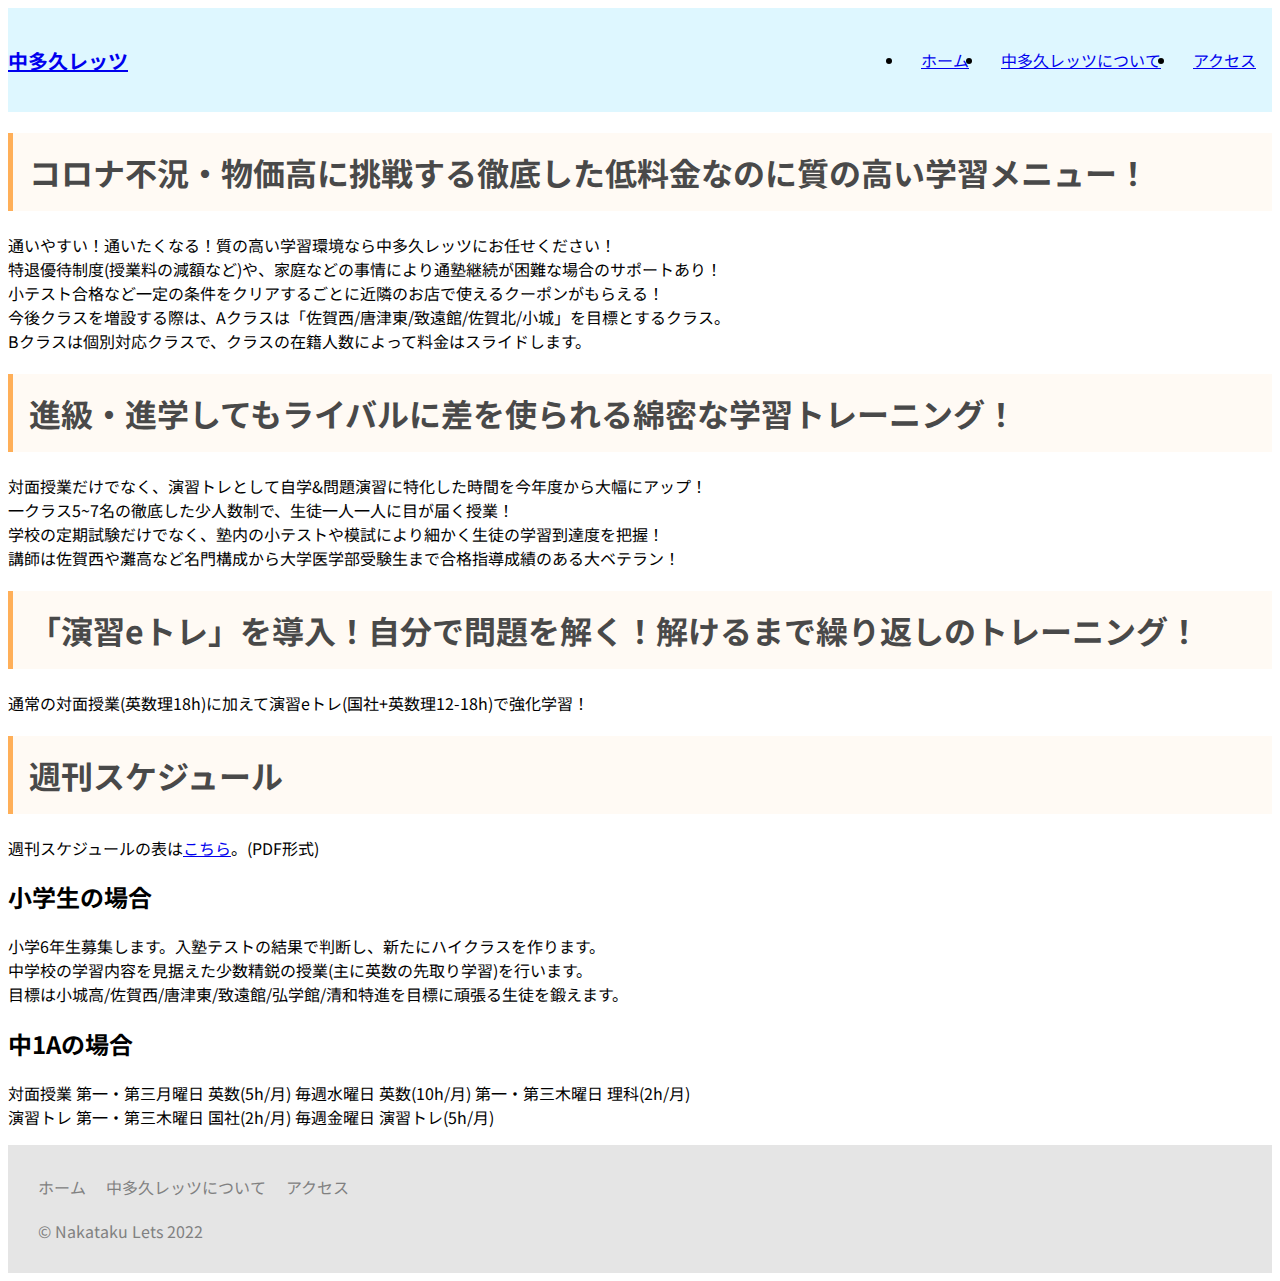
<file: index.html>
<!DOCTYPE html>
<html lang="ja">
    <head>
        <title>中多久レッツ 公式HP</title>
        <meta charset="UTF-8">
        <link rel="stylesheet" href="Assets/css/header.css">
        <link rel="stylesheet" href="Assets/css/footer.css">
        <link rel="stylesheet" href="Assets/css/common.css">
        <meta name="viewport" content="width=device-width,initial-scale=1,maximum-scale=1,user-scalable=no">
        <link rel="preconnect" href="https://fonts.googleapis.com">
        <link rel="preconnect" href="https://fonts.gstatic.com" crossorigin>
        <link href="https://fonts.googleapis.com/css2?family=Noto+Sans+JP:wght@400;700&display=swap" rel="stylesheet">
    </head>

    <body>
        <header class="site-header">
            <div class="wrapper site-header__wrapper">
              <a href="#" class="brand">中多久レッツ</a>
              <nav class="nav">
                <ul class="nav__wrapper">
                  <li class="nav__item"><a href="./index.html">ホーム</a></li>
                  <li class="nav__item"><a href="#">中多久レッツについて</a></li>
                  <li class="nav__item"><a href="#">アクセス</a></li>
                </ul>
              </nav>
            </div>
          </header>

          <main>
            <h1>コロナ不況・物価高に挑戦する徹底した低料金なのに質の高い学習メニュー！</h1>
            <p>
              通いやすい！通いたくなる！質の高い学習環境なら中多久レッツにお任せください！<br>
              特退優待制度(授業料の減額など)や、家庭などの事情により通塾継続が困難な場合のサポートあり！<br>
              小テスト合格など一定の条件をクリアするごとに近隣のお店で使えるクーポンがもらえる！<br>
              今後クラスを増設する際は、Aクラスは「佐賀西/唐津東/致遠館/佐賀北/小城」を目標とするクラス。<br>
              Bクラスは個別対応クラスで、クラスの在籍人数によって料金はスライドします。
            </p>
            <h1>進級・進学してもライバルに差を使られる綿密な学習トレーニング！</h1>
            <p>
              対面授業だけでなく、演習トレとして自学&問題演習に特化した時間を今年度から大幅にアップ！<br>
              一クラス5~7名の徹底した少人数制で、生徒一人一人に目が届く授業！<br>
              学校の定期試験だけでなく、塾内の小テストや模試により細かく生徒の学習到達度を把握！<br>
              講師は佐賀西や灘高など名門構成から大学医学部受験生まで合格指導成績のある大ベテラン！
            </p>
            <h1>「演習eトレ」を導入！自分で問題を解く！解けるまで繰り返しのトレーニング！</h1>
            <p>
              通常の対面授業(英数理18h)に加えて演習eトレ(国社+英数理12-18h)で強化学習！
            </p>
            <h1>週刊スケジュール</h1>
            <p>週刊スケジュールの表は<a href="Assets/pdf/2022natsu.pdf">こちら</a>。(PDF形式)</p>
            <h2>小学生の場合</h2>
            <p>
              小学6年生募集します。入塾テストの結果で判断し、新たにハイクラスを作ります。<br>
              中学校の学習内容を見据えた少数精鋭の授業(主に英数の先取り学習)を行います。<br>
              目標は小城高/佐賀西/唐津東/致遠館/弘学館/清和特進を目標に頑張る生徒を鍛えます。
            </p>
            <h2>中1Aの場合</h2>
            <p>
              対面授業 第一・第三月曜日 英数(5h/月) 毎週水曜日 英数(10h/月) 第一・第三木曜日 理科(2h/月)<br>
              演習トレ 第一・第三木曜日 国社(2h/月) 毎週金曜日 演習トレ(5h/月)
            </p>
          </main>

          <div class="footer01">
            <ul class="menu">
              <li><a href="./index.html">ホーム</a></li>
              <li><a href="#">中多久レッツについて</a></li>
              <li><a href="#">アクセス</a></li>
            </ul>
            <p class="copyright">
              &copy; Nakataku Lets 2022
            </p>
          </div>
    </body>
</html>
</file>
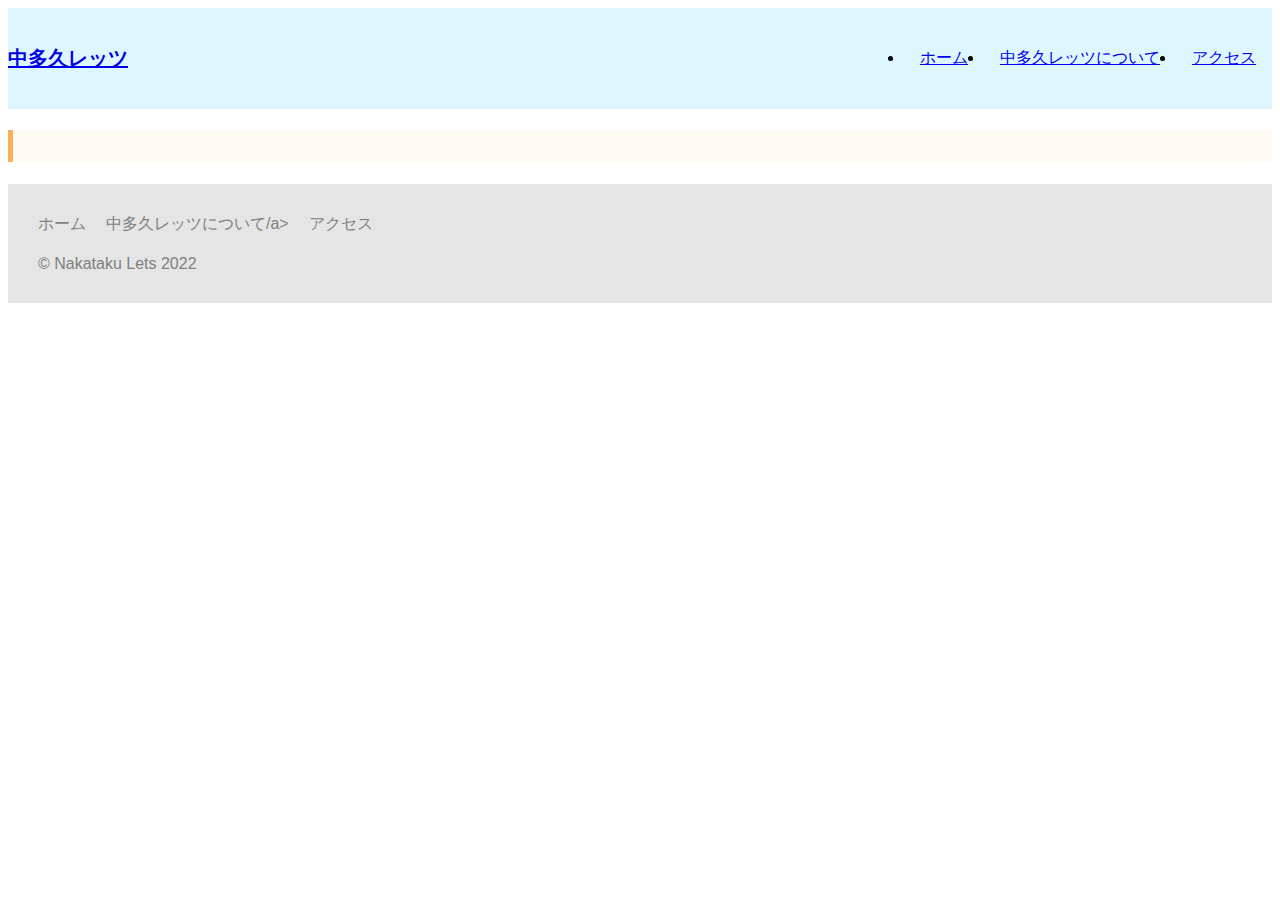
<file: template.html>
<!DOCTYPE html>
<html lang="ja">
    <head>
        <title>中多久レッツ 公式HP</title>
        <meta charset="UTF-8">
        <link rel="stylesheet" href="Assets/css/header.css">
        <link rel="stylesheet" href="Assets/css/footer.css">
        <link rel="stylesheet" href="Assets/css/common.css">
        <meta name="viewport" content="width=device-width,initial-scale=1,maximum-scale=1,user-scalable=no">
    </head>

    <body>
        <header class="site-header">
            <div class="wrapper site-header__wrapper">
              <a href="#" class="brand">中多久レッツ</a>
              <nav class="nav">
                <button class="nav__toggle" aria-expanded="false" type="button">
                  menu
                </button>
                <ul class="nav__wrapper">
                  <li class="nav__item"><a href="./index.html">ホーム</a></li>
                  <li class="nav__item"><a href="#">中多久レッツについて</a></li>
                  <li class="nav__item"><a href="#">アクセス</a></li>
                </ul>
              </nav>
            </div>
          </header>

          <main>
            <h1>
                
            </h1>
          </main>

          <div class="footer01">
            <ul class="menu">
              <li><a href="./index.html">ホーム</a></li>
              <li><a href="#">中多久レッツについて</a>/a></li>
              <li><a href="#">アクセス</a></li>
            </ul>
            <p class="copyright">
              &copy; Nakataku Lets 2022
            </p>
          </div>
    </body>
</html>
</file>
<file: Assets/css/header.css>
header{
  list-style-type: none;
}
.brand {
    font-weight: bold;
    font-size: 20px; }
  
  .site-header {
    position: relative;
    background-color: #def7ff; }
  
  .site-header__wrapper {
    padding-top: 1rem;
    padding-bottom: 1rem; }
    @media (min-width: 600px) {
      .site-header__wrapper {
        display: flex;
        justify-content: space-between;
        align-items: center;
        padding-top: 0;
        padding-bottom: 0; } }
  @media (min-width: 600px) {
    .nav__wrapper {
      display: flex; } }
  
  @media (max-width: 599px) {
    .nav__wrapper {
      position: absolute;
      top: 100%;
      right: 0;
      left: 0;
      z-index: -1;
      background-color: #d9f0f7;
      visibility: hidden;
      opacity: 0;
      transform: translateY(-100%);
      transition: transform 0.3s ease-out, opacity 0.3s ease-out; }
      .nav__wrapper.active {
        visibility: visible;
        opacity: 1;
        transform: translateY(0); } }
  
  .nav__item a {
    display: block;
    padding: 1.5rem 1rem; }
  
  .nav__toggle {
    display: none; }
    @media (max-width: 599px) {
      .nav__toggle {
        display: block;
        position: absolute;
        right: 1rem;
        top: 1rem; } }
</file>
<file: Assets/css/footer.css>
.footer01 {
    color: #808080;
    background: #e5e5e5;
    padding: 30px;
   }
   .footer01 a {
    color: #808080;
    text-decoration: none;
   }
   .footer01 a:hover {
    text-decoration: underline;
   }
   .footer01 .menu {
    margin: 0;
    padding: 0;
    list-style: none;
    display: flex;
    flex-wrap: wrap;
   }
   .footer01 .menu li {
    margin: 0;
    padding: 0 20px 0 0;
   }
   .footer01 .copyright {
    margin: 0;
    padding: 20px 0 0 0;
   }
</file>
<file: Assets/css/common.css>
body{
    text-decoration: none;
    align-items: center;
    font-family: 'Noto Sans JP', sans-serif;
    font-weight: 400;
}
h1 {
    padding: 0.5em;/*文字周りの余白*/
    color: #494949;/*文字色*/
    background: #fffaf4;/*背景色*/
    border-left: solid 5px #ffaf58;/*左線（実線 太さ 色）*/
}
h{
    font-weight: 700;
}
p{
    font-weight: 400;
}
</file>
